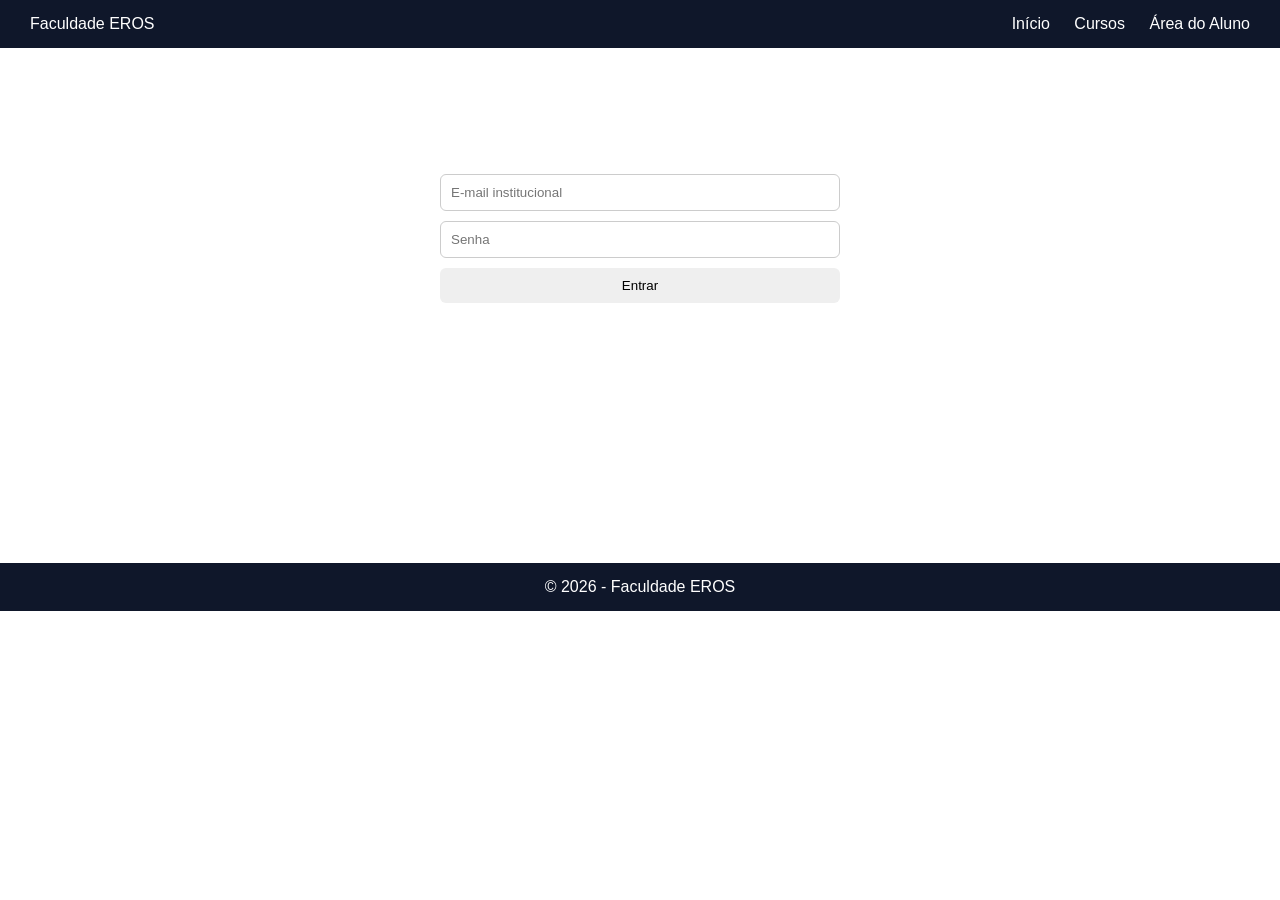
<file: portal do aluno/index.html>
<!DOCTYPE html>
<html lang="pt-BR">
<head>
    <meta charset="UTF-8">
    <title>Portal do Aluno</title>
    <link rel="stylesheet" href="style.css">
</head>
<body>

    <!-- HEADER -->
    <header>
        <div class="logo">Faculdade EROS</div>
        <nav>
            <a href="#">Início</a>
            <a href="#">Cursos</a>
            <a href="#">Área do Aluno</a>
        </nav>
    </header>

    <!-- SECTION LOGIN -->
    <section class="login-section">

        <h2>Acesso ao Portal do Aluno</h2>
        <p>Informe seus dados para acessar o sistema.</p>

        <div class="login-box">
            <input type="email" id="email" placeholder="E-mail institucional">
            <input type="password" id="senha" placeholder="Senha">

            <button onclick="realizarLogin()">Entrar</button>

            <p id="mensagem"></p>
        </div>

    </section>

    <!-- SECTION ÁREA RESTRITA -->
    <section id="areaRestrita" class="area-restrita">
        <h2>Bem-vindo ao Portal do Aluno</h2>
        <p>Aqui você poderá acompanhar suas informações acadêmicas.</p>
    </section>

    <!-- FOOTER -->
    <footer>
        <p>© 2026 - Faculdade EROS</p>
    </footer>

    <script src="script.js"></script>
</body>
</html>
</file>
<file: portal do aluno/style.css>
/* Reset básico */
* {
    margin: 0;
    padding: 0;
    box-sizing: border-box;
}

body {
    font-family: Arial, sans-serif;
<<<<<<< Updated upstream
<<<<<<< Updated upstream
<<<<<<< Updated upstream
<<<<<<< Updated upstream
<<<<<<< Updated upstream
    background-color: #022242;
=======
    background-color: #8c99a5;
>>>>>>> Stashed changes
=======
    background-color: #8c99a5;
>>>>>>> Stashed changes
=======
    background-color: #8c99a5;
>>>>>>> Stashed changes
=======
    background-color: #8c99a5;
>>>>>>> Stashed changes
=======
    background-color: #8c99a5;
>>>>>>> Stashed changes
    color: #333;
    width: 100vw;
    height: 100vh;
}

/* Header */
header {
    background-color: #0f172a;
    color: white;
    padding: 15px 30px;
    display: flex;
    justify-content: space-between;
    align-items: center;
}

header nav a {
    color: white;
    margin-left: 20px;
    text-decoration: none;
}

/* Login */
.login-section {
    max-width: 400px;
    margin: 60px auto;
    margin-bottom: 15rem;
<<<<<<< Updated upstream
<<<<<<< Updated upstream
<<<<<<< Updated upstream
<<<<<<< Updated upstream
<<<<<<< Updated upstream
    background: rgb(15, 15, 15);
=======
    background: rgba(27, 27, 29, 0.574);
>>>>>>> Stashed changes
=======
    background: rgba(27, 27, 29, 0.574);
>>>>>>> Stashed changes
=======
    background: rgba(27, 27, 29, 0.574);
>>>>>>> Stashed changes
=======
    background: rgba(27, 27, 29, 0.574);
>>>>>>> Stashed changes
=======
    background: rgba(27, 27, 29, 0.574);
>>>>>>> Stashed changes
    padding: 30px;
    border-radius: 10px;
    text-align: center;
    color: white;
}

.login-box {
    margin-top: 20px;
    display: flex;
    flex-direction: column;
    gap: 10px;
<<<<<<< Updated upstream
<<<<<<< Updated upstream
<<<<<<< Updated upstream
<<<<<<< Updated upstream
<<<<<<< Updated upstream
    height: 10rem;
=======
    color: white;
>>>>>>> Stashed changes
=======
    color: white;
>>>>>>> Stashed changes
=======
    color: white;
>>>>>>> Stashed changes
=======
    color: white;
>>>>>>> Stashed changes
=======
    color: white;
>>>>>>> Stashed changes
}

input {
    padding: 10px;
    border-radius: 6px;
    border: 1px solid #ccc;
}

button {
    padding: 10px;
<<<<<<< Updated upstream
<<<<<<< Updated upstream
<<<<<<< Updated upstream
<<<<<<< Updated upstream
<<<<<<< Updated upstream
    background-color: #031b5e;
=======
    background-color: #959697;
>>>>>>> Stashed changes
=======
    background-color: #959697;
>>>>>>> Stashed changes
=======
    background-color: #959697;
>>>>>>> Stashed changes
=======
    background-color: #959697;
>>>>>>> Stashed changes
=======
    background-color: #959697;
>>>>>>> Stashed changes
    color: white;
    border: none;
    border-radius: 6px;
    cursor: pointer;
}

/* Mensagem */
#mensagem {
    margin-top: 10px;
    font-weight: bold;
}

/* Área restrita */
.area-restrita {
    display: none;
    max-width: 800px;
    margin: 50px auto;
    background: #e2e8f0;
    padding: 30px;
    border-radius: 10px;
    text-align: center;
}

/* Footer */
footer {
    background-color: #0f172a;
    color: white;
    text-align: center;
    padding: 15px;
    margin-top: 50px;
}
</file>
